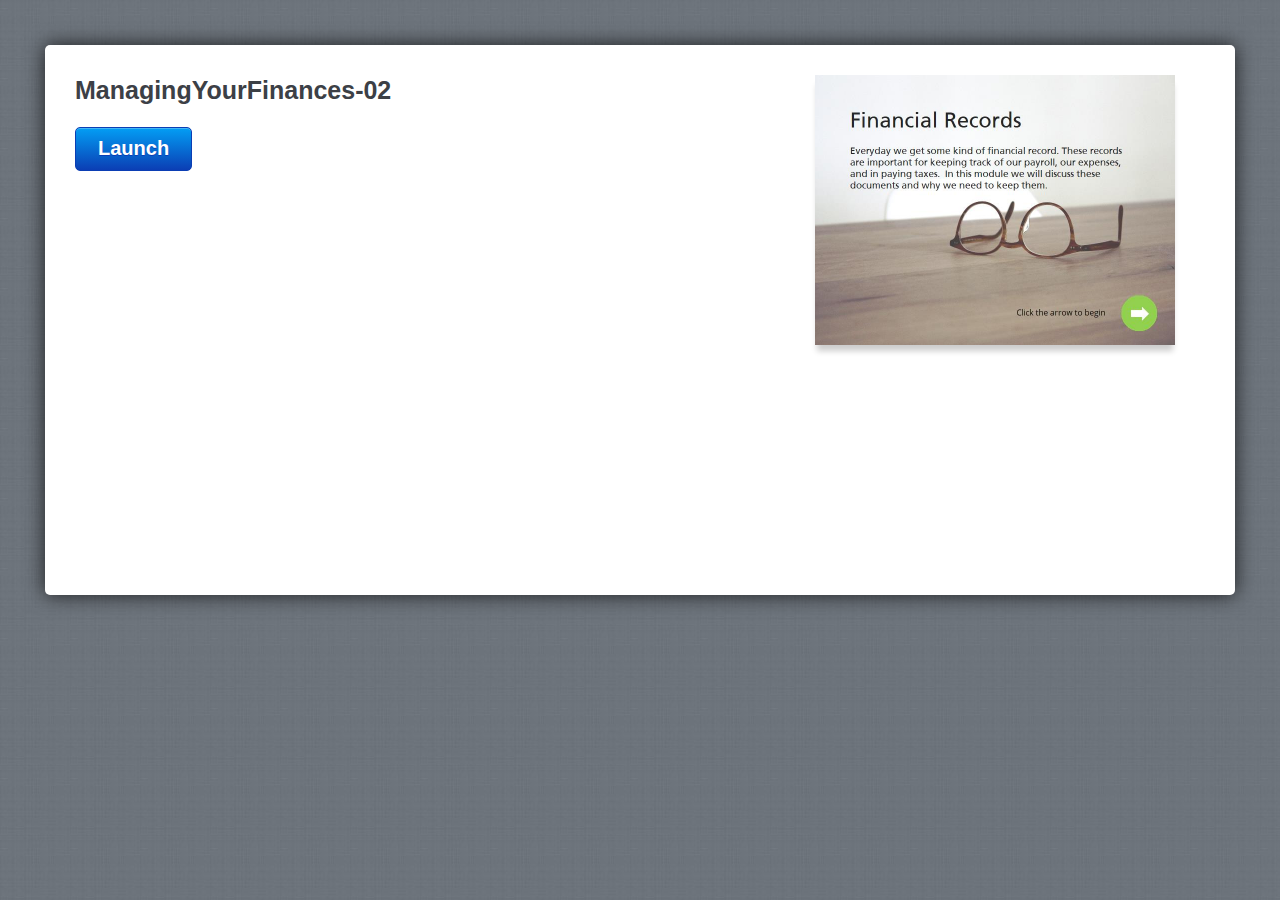
<file: amplaunch.html>
<!DOCTYPE html PUBLIC "-//W3C//DTD XHTML 1.0 Transitional//EN" "http://www.w3.org/TR/xhtml1/DTD/xhtml1-transitional.dtd">
<html xmlns="http://www.w3.org/1999/xhtml" xml:lang="en" lang="en">
<head>
	<title>ManagingYourFinances-02</title>
	
	 <script>
		var g_strLink;
	
		function buildLaunchLink()
		{
			var g_strProjectId = "5Y9qNr65eGb";
			var strHash = document.location.hash;
			document.location.hash = "";

			var strPath = window.location.protocol + "//" + window.location.host;
			var arrPath = window.location.pathname.split("/");

			arrPath.length = arrPath.length - 1;
			strPath += arrPath.join("/");
			strPath = strPath.replace(/ /g, "%20");

			g_strLink = "path=" + strPath;
			g_strLink += "&projectid=" + g_strProjectId;
			
			var strQuery = strHash.substr(1);
			g_strLink += "&" + decodeURIComponent(strQuery);
			g_strLink = escape(g_strLink);
		}
		
		function isAndroid()
		{
			return (navigator.userAgent.indexOf("Android") > -1);
		}
		
		function isIOS()
		{
			return (navigator.userAgent.indexOf("AppleWebKit/") > -1 && navigator.userAgent.indexOf("Mobile/") > -1);
		}

		function UpdateLaunchUrl()
		{
			var strLink = (isAndroid()) ? "intent://?" + g_strLink + "#Intent;scheme=artmobileplayer;package=air.com.articulate.articulatemobileplayer;end" :
										 "artmobileplayer://?" + g_strLink;
										
			var linkTarget = document.getElementById('launch');
			linkTarget.href = strLink;
			
			if (isAndroid())
			{
				window.location = strLink;
			}
		}
		
		function writeMeta()
		{
			var meta = document.createElement('meta');
			meta.name = "apple-itunes-app";
			meta.content = "app-id=505546381, app-argument=artmobileplayer://?" + g_strLink;
			document.getElementsByTagName('head')[0].appendChild(meta);
		}
		
		buildLaunchLink();
		writeMeta();

	 </script>

	<!-- META -->
	<meta http-equiv="content-type" content="text/html; charset=utf-8">
	<meta name="viewport" content="width=device-width, initial-scale=1.0, maximum-scale=1.0, user-scalable=0">

	<style>
		html,body,div,h1,p,a{margin:0;padding:0;border:0;font-weight:inherit;font-style:inherit;font-size:100%;font-family:inherit;vertical-align:baseline}
		a img{border:0; width: 290px}
		body{font-family:Helvetica,Arial,Verdana,sans-serif;line-height:1.5;color:#434750;background:#737d85;position:relative;font-size:75%}
		h1{font-size:3em;line-height:1;margin-bottom:.5em;font-weight:400;color:#434750}
		a,a:focus,a:hover{color:#434750;text-decoration:none;outline:0}
		.button{float:left;font-size:14px;font-weight:700;color:#fff;text-shadow:0 -1px 0 rgba(0,0,0,.75);padding:5px 22px 0;height:25px;border:1px solid #010101;-webkit-box-shadow:0 1px 0 rgba(255,255,255,.12),inset 0 1px 0 rgba(255,255,255,.25);-webkit-border-radius:5px;background:-webkit-gradient(linear,left top,left bottom,from(#5d636b),to(#25272a),color-stop(.5,#494e54),color-stop(.51,#35393d))}
		body.launch{background:url(mobile/linen_background.jpg) repeat}
		div.container{background:#fff;height:490px;margin:45px;padding:30px;-webkit-border-radius:5px;-webkit-box-shadow:0 0 20px rgba(0,0,0,.75)}
		div.screenshot{float:right;width:390px;padding-left:20px;padding-bottom:10px}
		div.screenshot img{-webkit-box-shadow:0 8px 6px -2px rgba(0,0,0,.2); width: 360px;}
		div.container div.launch_meta{float:left;width:450px}
		div.container h1{color:#3c4046;font-weight:700;font-size:25px;line-height:1.2em;font-family:'Helvetica Neue',Helvetica,Arial}
		div.container p{font-size:16px;line-height:1.4em;font-family:'Helvetica Neue',Helvetica,Arial;margin:0 0 1.4em}
		div.container a.button{font-size:20px;color:#fff;background:#0272ed;text-shadow:0 1px 0 rgba(11,62,180,1);padding:5px 22px 12px;border:1px solid #0b3eb4;-webkit-box-shadow:0 1px 0 rgba(255,255,255,.12),inset 0 1px 0 rgba(255,255,255,.25);-webkit-border-radius:5px;background:-webkit-gradient(linear,left top,left bottom,from(#039ef4),to(#0b3eb4))}
		div.mobile_app{background:url(mobile/mobile_icon.png) no-repeat;padding-left:148px;padding-top:20px}
		div.mobile_app h1{margin:0;line-height:1.4em}
		div.mobile_app a{color:#027fef;text-decoration:underline}
		div.container a.app_store{width:172px;height:54px;text-indent:-9000px;display:block;background:url(mobile/app_store.png)}
		@media only screen and (max-device-width:1024px) and (orientation:portrait){
			div.container{height:750px}
			div.screenshot{width:290px}
			div.screenshot img{width:290px}
			div.container div.launch_meta{float:left;width:300px}
			div.mobile_app h1{font-size:24px}
		}
		a.install { display:inline-block; overflow:hidden; background:url(http://linkmaker.itunes.apple.com/images/badges/en-us/badge_appstore-lrg.svg) no-repeat; width:165px; height:40px; position: relative; bottom: 120px; float:right; padding-right:50px;}

	</style>
</head>
	
<body class="launch" onload="UpdateLaunchUrl()">

	<div class="wrap">
	
		<div class="container">
			<div class="launch_meta">
				<h1>ManagingYourFinances-02</h1>
				<p></p>
				<a id="launch" href="#" class="button" target="_top">Launch</a>
			</div>
			<div class="screenshot">
				<img src="story_content/thumbnail.jpg"  />
			</div>
		</div>
		<script>
			if (isIOS())
			{
				document.write("<a class='install' href='https://geo.itunes.apple.com/us/app/articulate-mobile-player/id505546381?mt=8' ></a>");
			}
		</script>
	</div>
</body>

</html>
</file>
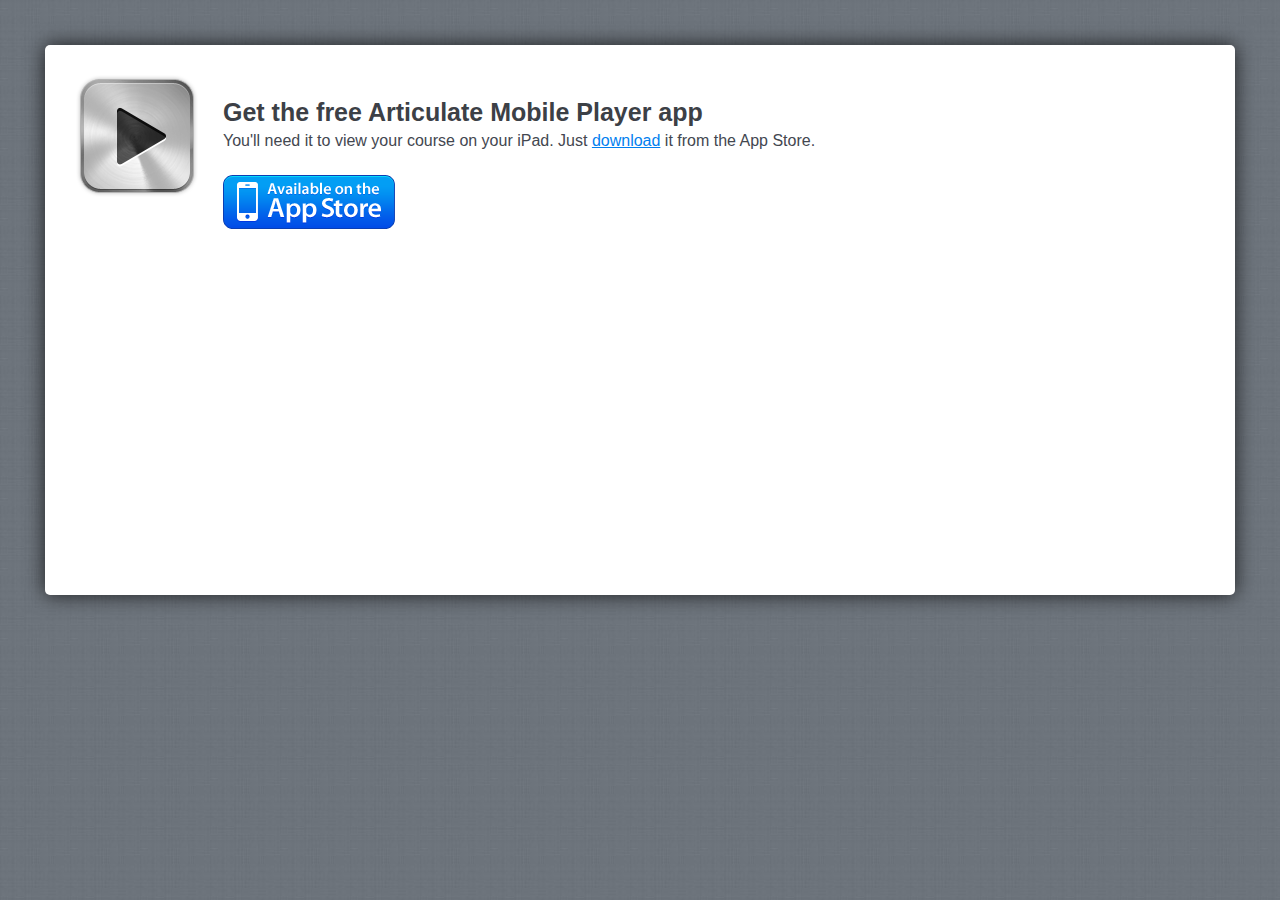
<file: mobile/mobileinstall.html>
<!DOCTYPE html PUBLIC "-//W3C//DTD XHTML 1.0 Transitional//EN" "http://www.w3.org/TR/xhtml1/DTD/xhtml1-transitional.dtd">
<html xmlns="http://www.w3.org/1999/xhtml" xml:lang="en" lang="en">
<head>
	<title>ManagingYourFinances-02</title>
			
	<!-- META -->
	<meta http-equiv="content-type" content="text/html; charset=utf-8">
	<meta name="viewport" content="width=device-width; initial-scale=1.0; maximum-scale=1.0; user-scalable=0;">

	<style>
		html,body,div,h1,p,a{margin:0;padding:0;border:0;font-weight:inherit;font-style:inherit;font-size:100%;font-family:inherit;vertical-align:baseline}
		a img{border:0; width 290}
		body{font-family:Helvetica,Arial,Verdana,sans-serif;line-height:1.5;color:#434750;background:#737d85;position:relative;font-size:75%}
		h1{font-size:3em;line-height:1;margin-bottom:.5em;font-weight:400;color:#434750}
		a,a:focus,a:hover{color:#434750;text-decoration:none;outline:0}
		.button{float:left;font-size:14px;font-weight:700;color:#fff;text-shadow:0 -1px 0 rgba(0,0,0,.75);padding:5px 22px 0;height:25px;border:1px solid #010101;-webkit-box-shadow:0 1px 0 rgba(255,255,255,.12),inset 0 1px 0 rgba(255,255,255,.25);-webkit-border-radius:5px;background:-webkit-gradient(linear,left top,left bottom,from(#5d636b),to(#25272a),color-stop(.5,#494e54),color-stop(.51,#35393d))}
		body.launch{background:url(linen_background.jpg) repeat}
		div.container{background:#fff;height:490px;margin:45px;padding:30px;-webkit-border-radius:5px;-webkit-box-shadow:0 0 20px rgba(0,0,0,.75)}
		div.screenshot{float:right;width:390px;padding-left:20px;padding-bottom:10px}
		div.screenshot img{-webkit-box-shadow:0 8px 6px -2px rgba(0,0,0,.2); width: 360px;}
		div.container div.launch_meta{float:left;width:450px}
		div.container h1{color:#3c4046;font-weight:700;font-size:25px;line-height:1.2em;font-family:'Helvetica Neue',Helvetica,Arial}
		div.container p{font-size:16px;line-height:1.4em;font-family:'Helvetica Neue',Helvetica,Arial;margin:0 0 1.4em}
		div.container a.button{font-size:20px;color:#fff;background:#0272ed;text-shadow:0 1px 0 rgba(11,62,180,1);padding:5px 22px 12px;border:1px solid #0b3eb4;-webkit-box-shadow:0 1px 0 rgba(255,255,255,.12),inset 0 1px 0 rgba(255,255,255,.25);-webkit-border-radius:5px;background:-webkit-gradient(linear,left top,left bottom,from(#039ef4),to(#0b3eb4))}
		div.mobile_app{padding-left:148px;padding-top:20px}
		div.mobile_app h1{margin:0;line-height:1.4em}
		div.mobile_app a{color:#027fef;text-decoration:underline}
		div.container a.app_store{width:172px;height:54px;text-indent:-9000px;display:block;background:url(app_store.png)}
		@media only screen and (max-device-width:1024px) and (orientation:portrait){
			div.container{height:750px}
			div.screenshot{width:290px}
			div.screenshot img{width:290px}
			div.container div.launch_meta{float:left;width:300px}
			div.mobile_app h1{font-size:24px}
		}

	</style>
	<script>
		var g_strHash = document.location.hash;
		document.location.hash = "";
		
		function InstallApp()
		{
			setTimeout(RedirectLaunchPage, 50);
			
			var strAppUrl = "itms-apps://itunes.apple.com/us/app/articulate-mobile-player/id505546381?ls=1&mt=8";
			
			document.location = strAppUrl;
			
			return false;
		}
		
		function RedirectLaunchPage()
		{
			document.location = "../amplaunch.html" + g_strHash;
		}
	</script>
	
</head>

<body class="launch">

	<div class="wrap">
		<div class="container">
			<a href="#" onclick="return InstallApp()"><img style="position:absolute;" src="mobile_icon.png"></img></a>
			<div class="mobile_app">
				<h1>Get the free Articulate Mobile Player app</h1>
				<p>You'll need it to view your course on your iPad. Just <a href="#" onclick="return InstallApp()" title="Download the Articulate Mobile Player app">download</a> it from the App Store.</p>
				<a href="#" onclick="return InstallApp()" class="app_store">Available on the App Store</a>
			</div>
		</div>
	</div>
</body>

</html>
</file>
